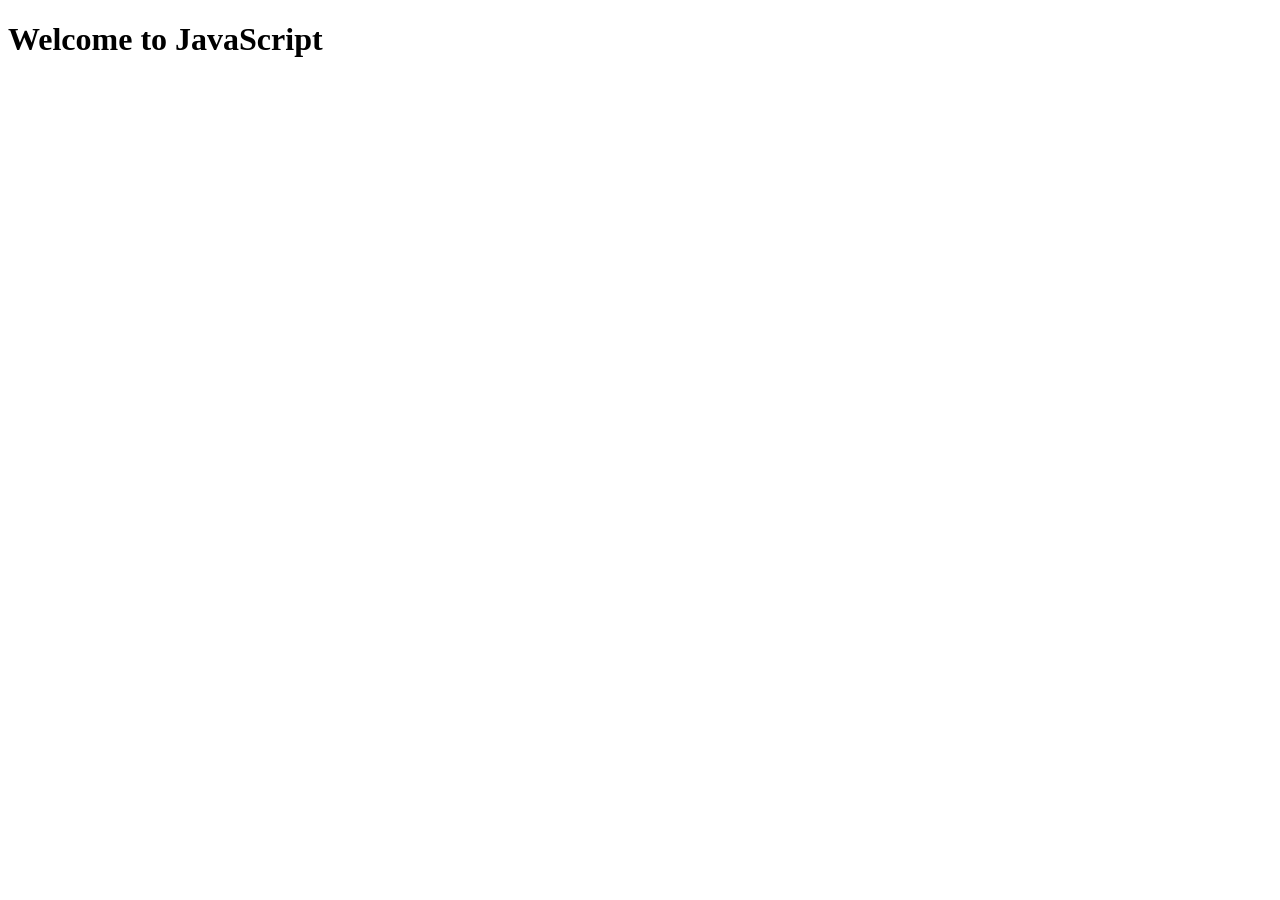
<file: DAY-14/index.html>
<!DOCTYPE html>
<html lang="en">
<head>
    <meta charset="UTF-8">
    <meta name="viewport" content="width=device-width, initial-scale=1.0">
    <title>Docum</title>
</head>
<body>
    <h1 id="title">Hello</h1>
    <script>
        document.getElementById("title").innerHTML = "Welcome to JavaScript";
    </script>
</body>
</html>
</file>
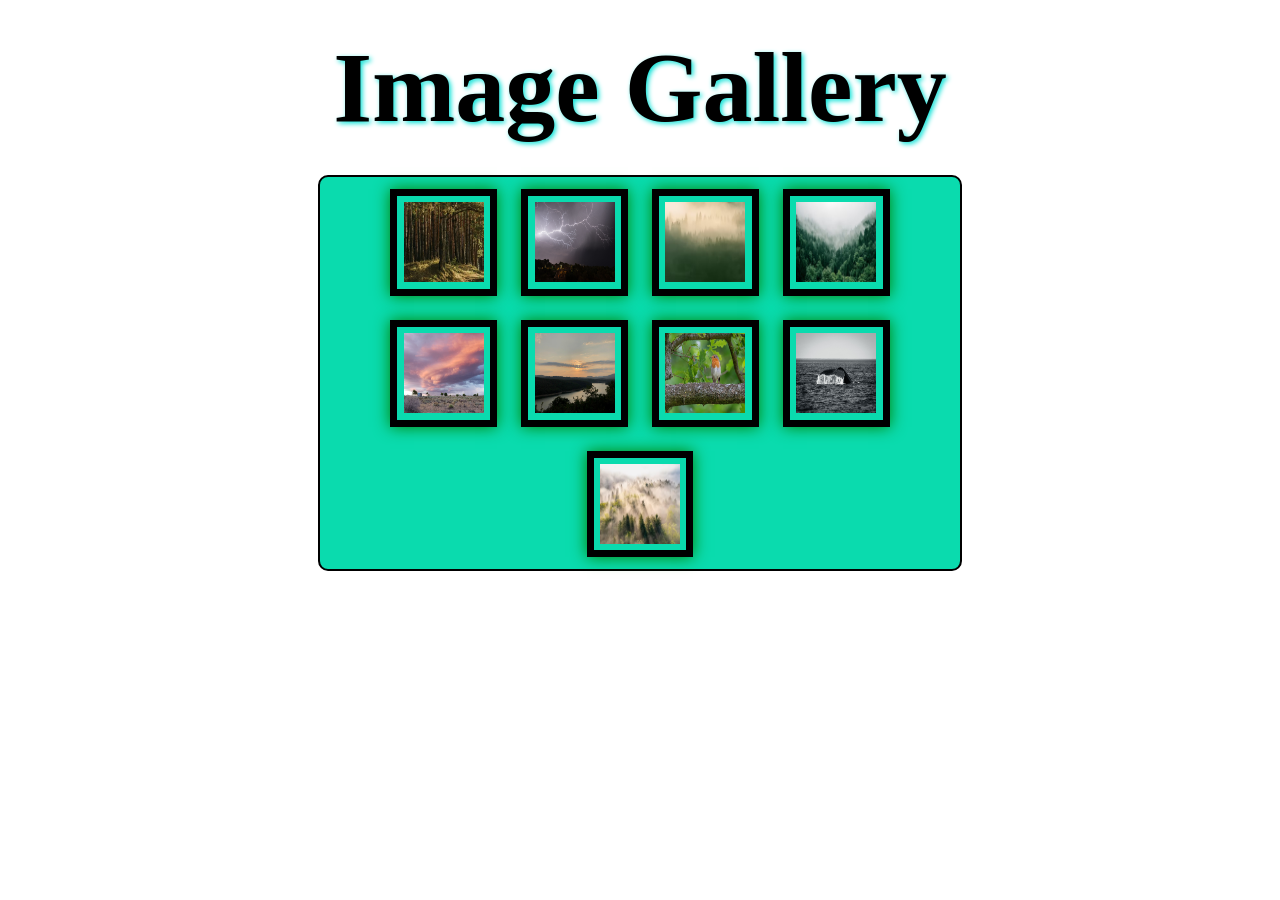
<file: day-7/index.html>
<!DOCTYPE html>
<html lang="en">
<head>
    <meta charset="UTF-8">
    <meta name="viewport" content="width=device-width, initial-scale=1.0">
    <title>Gallery</title>
    <link rel="stylesheet" href="style.css">
</head>
<body>
    <h1>Image Gallery</h1>
<div class="container">
<img src="assets/1.jpeg" alt="photo 1">
<img src="assets/2.jpeg" alt="photo 2">
<img src="assets/3.jpeg" alt="photo 3">
<img src="assets/4.jpeg" alt="photo 4">
<img src="assets/5.jpeg" alt="photo 5">
<img src="assets/6.jpeg" alt="photo 6">
<img src="assets/7.jpeg" alt="photo 7">
<img src="assets/8.jpeg" alt="photo 8">
<img src="assets/9.jpeg" alt="photo 9">
    </div>
</body>
</html>
</file>
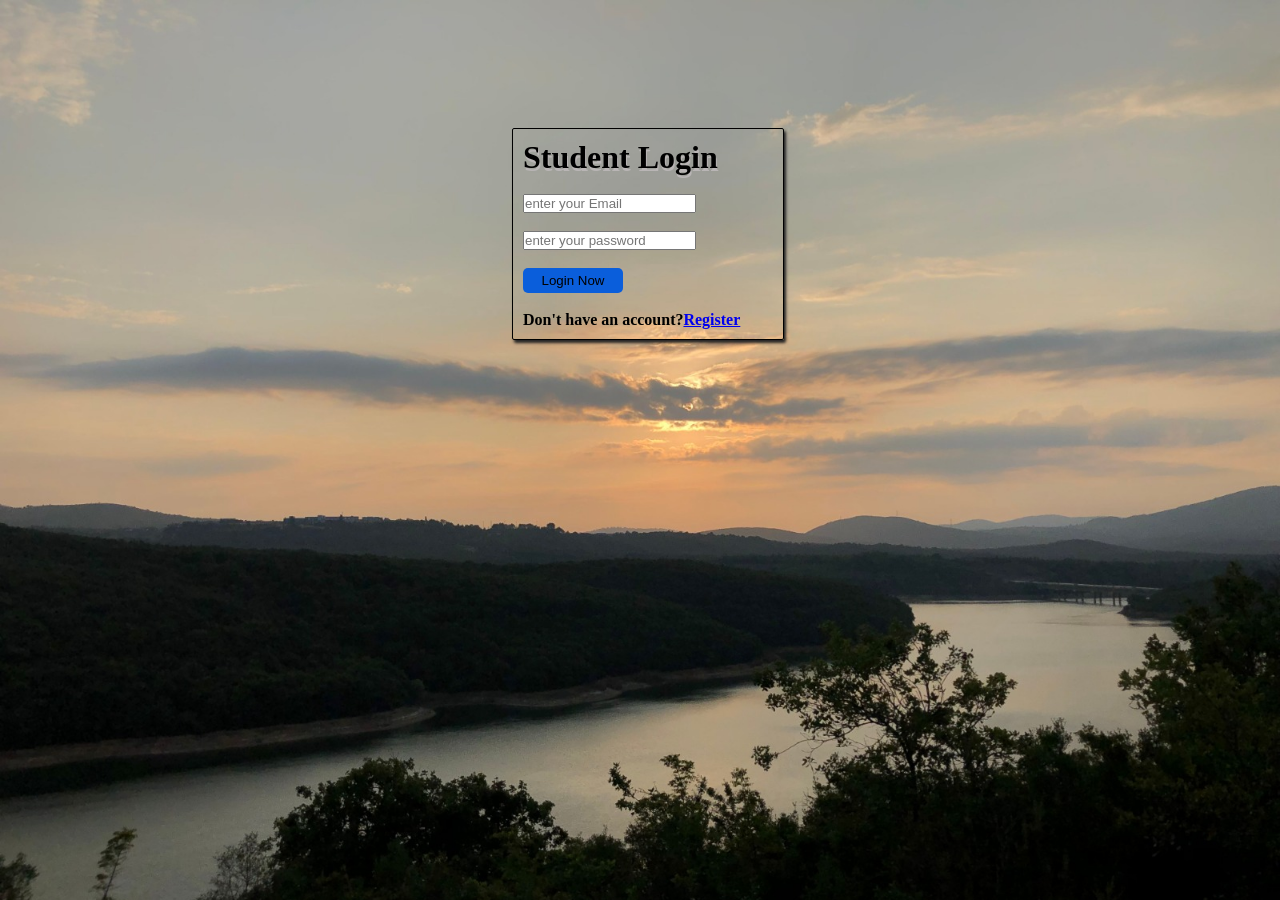
<file: day-8/index.html>
<!DOCTYPE html>
<html lang="en">
<head>
    <meta charset="UTF-8">
    <meta name="viewport" content="width=device-width, initial-scale=1.0">
    <title>Login</title>
   
    <link rel="stylesheet" href="style.css">
</head>
<body>
    
    <div class="container">
        <h1>Student Login</h1><br>
        <form>
            <input type ="email" placeholder="enter your Email" required><br><br>
            <input type ="password" placeholder="enter your password" required><br><br>
            <button type="submit">Login Now</button><br><br>
            <h4>Don't have an account?<a href="register.html">Register</a></h4>
        </form>
    </div>
</body>
</html>
</file>
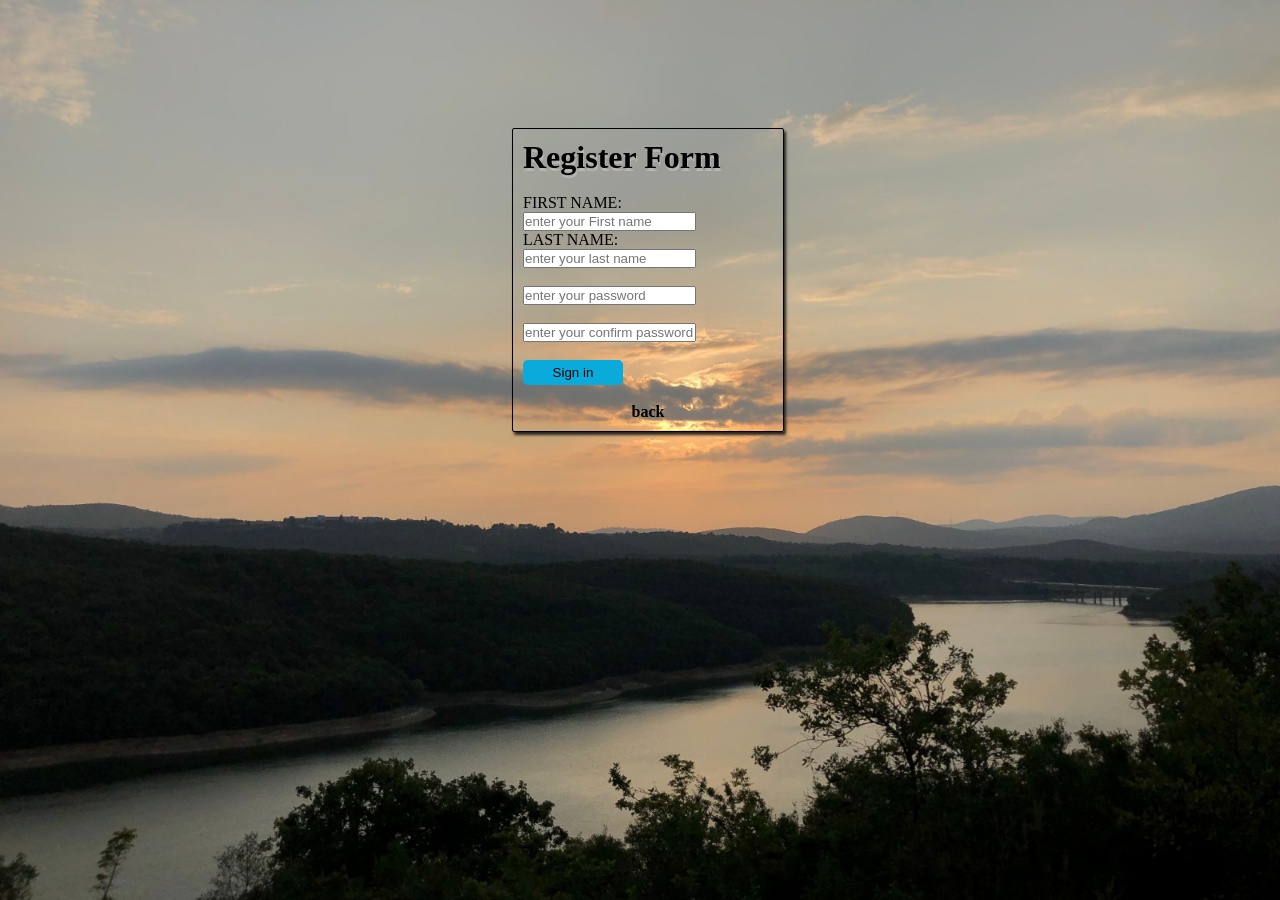
<file: day-8/register.html>
<!DOCTYPE html>
<html lang="en">
<head>
    <meta charset="UTF-8">
    <meta name="viewport" content="width=device-width, initial-scale=1.0">
    <title>Login</title>
   
    <link rel="stylesheet" href="style.css">
</head>
<body>
    
    <div class="container">
        <h1>Register Form</h1><br>
        <form>
            FIRST NAME:<input type ="name" placeholder="enter your First name" required><br>
            LAST NAME:<input type ="name" placeholder="enter your last name" required><br><br>
            <input type ="password" placeholder="enter your password" required><br><br>
            <input type ="password" placeholder="enter your confirm password" required><br><br>
            <button type="submit">Sign in</button><br><br>
            <center><h4><a href="index.html">back</a></h4></button></center>
        </form>
    </div>
    <style>
        button{
    background-color: rgb(10, 170, 219);
    color: rgb(0, 0, 0);
    cursor: pointer;
    border: 2px rgb(28, 39, 189);
    width: 100px;
    padding: 5px;
    border-radius: 5px;
}
button:hover{
    background-color:rgb(24, 235, 77) ;
   
}
a{
    text-decoration: none;
    cursor: pointer;
    color:black
}
    </style>
</body>

</html>
</file>
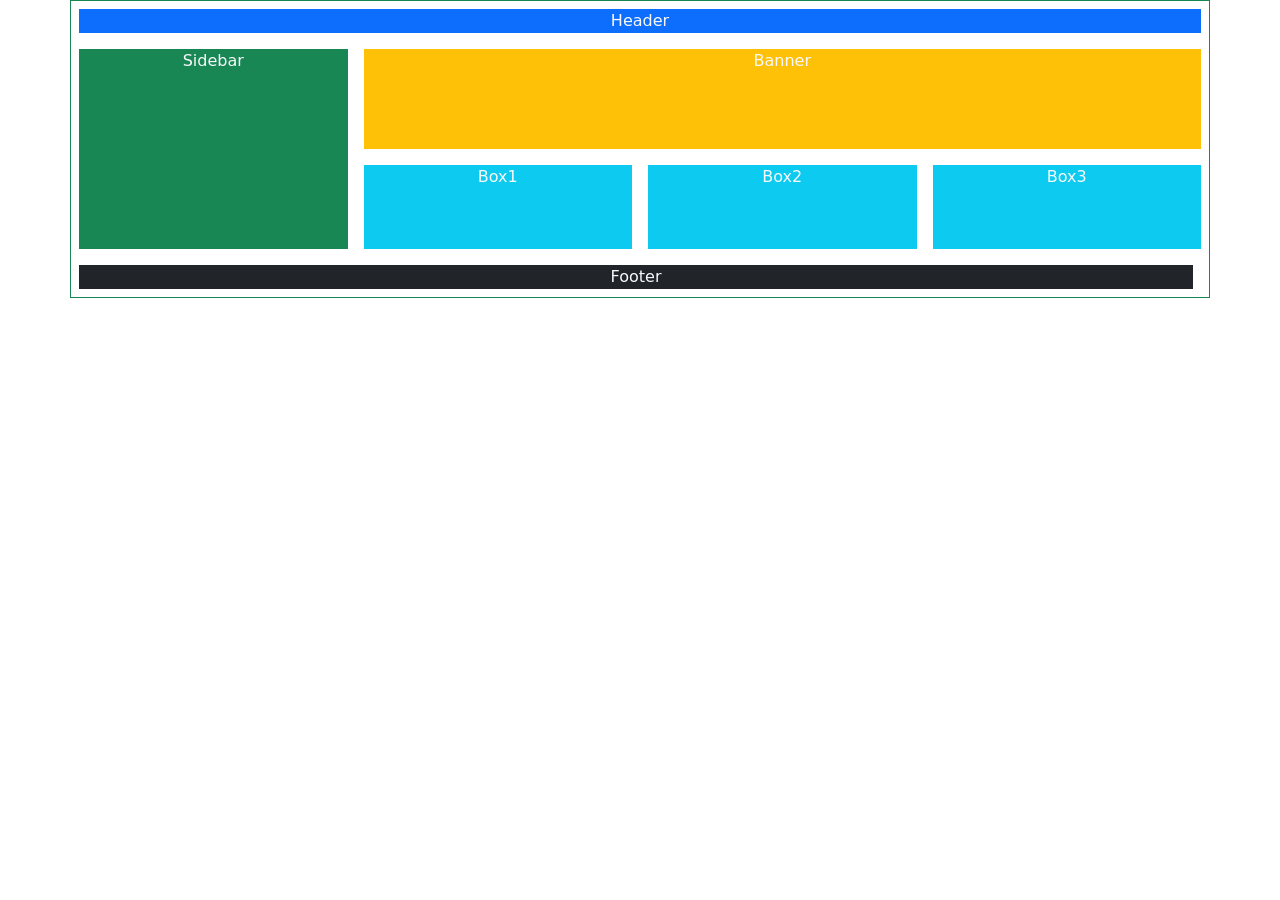
<file: grid/gridtask.html>
<!DOCTYPE html>
<html lang="en">
<head>
    <meta charset="UTF-8">
    <meta name="viewport" content="width=device-width, initial-scale=1.0">
    <title>BOOTSTRAP GRID</title>
<link href="https://cdn.jsdelivr.net/npm/bootstrap@5.3.8/dist/css/bootstrap.min.css" rel="stylesheet" integrity="sha384-sRIl4kxILFvY47J16cr9ZwB07vP4J8+LH7qKQnuqkuIAvNWLzeN8tE5YBujZqJLB" crossorigin="anonymous">

</head>
<body>
    
<div class="container border border-success text-light text-center">

<div class="row">
    <div class="col bg-primary m-2">Header</div>
</div>

<div class="row">
    <div class="col-3">
        <div class="row">
            <div class="col bg-success m-2" style="height: 200px;">Sidebar</div>
        </div>
    </div>



    <div class="col-9">
        <div class="row">
            <div class="col bg-warning m-2" style="height: 100px;">Banner</div>
        </div>
        <div class="row" style="height: 100px;">
            <div class="col bg-info m-2">Box1</div>
            <div class="col bg-info m-2">Box2</div>
            <div class="col bg-info m-2">Box3</div>
        </div>
    </div>

    <div class="row ">
        <div class="col-m-12 bg-dark m-2 ">Footer</div>
    </div>
</div>
<script src="https://cdn.jsdelivr.net/npm/bootstrap@5.3.8/dist/js/bootstrap.bundle.min.js" integrity="sha384-FKyoEForCGlyvwx9Hj09JcYn3nv7wiPVlz7YYwJrWVcXK/BmnVDxM+D2scQbITxI" crossorigin="anonymous"></script>
</body>
</html>
</file>
<file: day-7/style.css>
* {
  margin: 0;
  padding: 0;
}
h1 {
  color: black;
  margin: 20px;
  padding: 10px;
  font-size: 100px;
  text-align: center;
  text-shadow: 2px 2px 5px rgb(8, 226, 215);
}
.container {
  height: 40%;
  width: 50%;
  margin: auto;
  display: flex;
  flex-wrap: wrap;
  flex-direction: row;
  justify-content: center;
  align-items: top;
  background-color: rgb(10, 219, 174);
  border: 2px black solid;
  border-radius: 10px;
}

img {
  border: 7px solid black;
  box-shadow: 0 0 15px green;
  margin: 12px;
  width: 80px;
  height: 80px;
  padding: 1%;
}
</file>
<file: day-8/style.css>
*{
    padding: 0;
    margin: 0;
   
   

}
body{
     background-image: url('6.jpeg');
    background-repeat: no-repeat;
    background-size: cover;
}
h1{
    text-shadow:1px 3px rgb(185, 181, 181);
}
.container{
    display:block;
    align-items: center;
    justify-content: center;
    border: 1px solid black;
    width: 250px;
    padding: 10px;
    flex-direction: row;
    margin-left: 40%;
    margin-top: 10%;
    background:transparent;
    border-radius: 2px;
    box-shadow: 2px 3px 3px rgb(37, 36, 37) ;

}
button{
    background-color: rgb(10, 94, 219);
    color: rgb(0, 0, 0);
    cursor: pointer;
    border: 2px rgb(189, 28, 55);
    width: 100px;
    padding: 5px;
    border-radius: 5px;
}
button:hover{
    background-color:white ;
   
}
</file>
